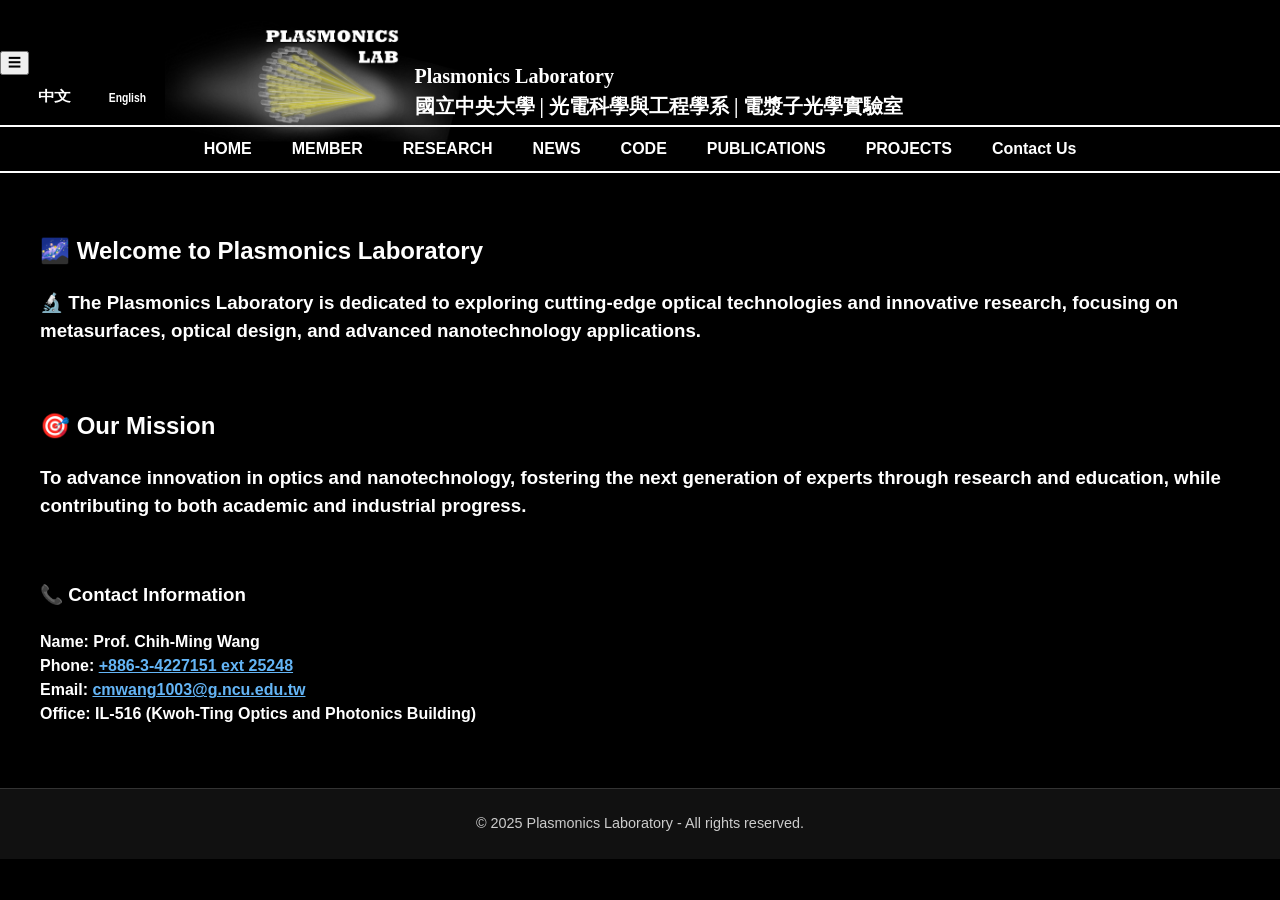
<file: index.html>
<!DOCTYPE html>
<html lang="zh-TW">
<head>
    <meta charset="UTF-8">
    <meta name="viewport" content="width=device-width, initial-scale=1.0">
    <meta property="og:locale" content="zh_TW" />
    <meta property="og:type" content="website" />
    <meta property="og:title" content="國立中央大學 電漿子光學實驗室" />
    <meta property="og:description" content="實驗室成員"/>
    <meta property="og:image" content="images/favicon/favicon.png" />
    <meta property="og:image:alt" content="NOL" />
    <meta property="og:image:type" content="image/png" />
    <meta property="og:image:width" content="1024" />
    <meta property="og:image:height" content="1024" />
    <title>Plasmonics Laboratory</title>
    <link rel="icon" href="images/favicon/favicon.ico">
    <link rel="stylesheet" href="style.css">
    <link rel="stylesheet" href="https://cdn.jsdelivr.net/npm/swiper@10/swiper-bundle.min.css">
    <script src="script.js" defer></script>
</head>
<body>
    <!-- 頂部區域 -->
    <header>
        <div class="top-bar">
            <!-- 漢堡選單按鈕 -->
            <button class="hamburger" onclick="toggleMenu()">☰</button>
            <!-- Logo 與標題 -->
            <div class="logo-container">
                <img src="images/header/lab_logo2.png" alt="Plasmonics Laboratory" class="lab-logo">
                <h1 class="lab-title">
                    <span >Plasmonics Laboratory</span><br>
                    <span >國立中央大學 | 光電科學與工程學系 | 電漿子光學實驗室</span>
                </h1>
            </div>

            <!-- 語言切換按鈕 -->
            <div class="language-switcher">
                <img id="lang-zh" src="images/header/flag_chinese.svg" alt="切換到中文版" class="flag-icon" title="切換到中文版">
                <img id="lang-en" src="images/header/flag_english.svg" alt="Switch to English" class="flag-icon" title="Switch to English">
            </div>
        </div>

        
    <!-- 導覽列 -->
    <!-- 更新後的導覽列，確保點擊連結時切換內容 -->
    <nav class="main-nav">
      <ul>
          <!-- 單層選單 -->
          <li><a href="#" data-section="home"><span lang="en">HOME</span><span lang="zh">首頁</span></a></li>
          
          <!-- 成員子選單 -->
          <li class="has-submenu">
              <a href="#" data-section="member"><span lang="en">MEMBER</span><span lang="zh">成員</span></a>
              <ul class="submenu">
                  <li><a href="#" data-section="advisor-professor"><span lang="en">Professor</span><span lang="zh">指導教授</span></a></li>
                  <li><a href="#" data-section="current-members"><span lang="en">Members</span><span lang="zh">現任成員</span></a></li>
                  <li><a href="#" data-section="former-members"><span lang="en">Graduate</span><span lang="zh">畢業生</span></a></li>
              </ul>
          </li>
          
          <!-- 研究子選單 -->
          <li class="has-submenu">
              <a href="#" data-section="research"><span lang="en">RESEARCH</span><span lang="zh">研究</span></a>
              <ul class="submenu">
                  <li><a href="#" data-section="meta-optics"><span lang="en">Meta-Optics</span><span lang="zh">超穎光學</span></a></li>
                  <li><a href="#" data-section="machine-learning"><span lang="en">Machine Learning</span><span lang="zh">機器學習</span></a></li>
                  <li><a href="#" data-section="cmos"><span lang="en">CMOS Image Sensor</span><span lang="zh">CMOS感光元件</span></a></li>
              </ul>
          </li>
  
          <!-- 新增的單層選單 -->
          <li><a href="#" data-section="news"><span lang="en">NEWS</span><span lang="zh">最新消息</span></a></li>
          <li><a href="#" data-section="code"><span lang="en">CODE</span><span lang="zh">程式碼</span></a></li>
          <li><a href="#" data-section="publications"><span lang="en">PUBLICATIONS</span><span lang="zh">研究發表</span></a></li>
          <li><a href="#" data-section="projects"><span lang="en">PROJECTS</span><span lang="zh">研究計畫</span></a></li>
          <li><a href="#" data-section="join-us"><span lang="en">Contact Us</span><span lang="zh">聯絡我們</span></a></li>
      </ul>
    </nav>
  </header>
  <!-- JavaScript 用於控制漢堡選單 -->
  <script>
    const hamburger = document.querySelector('.hamburger');
    const navMenu = document.querySelector('.main-nav');
    // ✅ 漢堡按鈕點擊事件：開啟與關閉切換
function toggleMenu() {
    navMenu.classList.toggle('active');

    // 切換漢堡按鈕圖示 (☰ ↔ ✖)
    if (navMenu.classList.contains('active')) {
        hamburger.textContent = '✖';
    } else {
        hamburger.textContent = '☰';
    }
}
// ✅ 點擊導覽列選項時自動關閉並載入新頁面
document.querySelectorAll('.main-nav a').forEach(link => {
    link.addEventListener('click', (event) => {
        event.preventDefault();  // 防止頁面跳轉
        const sectionName = link.getAttribute('data-section'); // 讀取 data-section 屬性
        loadSection(sectionName); // 載入對應頁面
        navMenu.classList.remove('active'); // 自動關閉選單
        hamburger.textContent = '☰'; // 恢復漢堡圖示
    });
});
    </script>
  <!-- 主內容區 -->
    <main id="main-content">
        <!-- 預設載入的首頁內容將由 script.js 動態載入 -->
    </main>

    <!-- 底部 -->
    <footer>
        <p lang="en">© 2025 Plasmonics Laboratory - All rights reserved.</p>
        <p lang="zh">© 2025 電漿子光學實驗室 - 版權所有</p>
    </footer>
</body>
</html>
</file>
<file: style.css>
/* 預設語言顯示設定 */
[lang="en"] { display: block; }
[lang="zh"] { display: none; }

/* 當前語言的切換 */
body.zh [lang="zh"] { display: block; }
body.zh [lang="en"] { display: none; }
body.en [lang="en"] { display: block; }
body.en [lang="zh"] { display: none; }


/* 全域設定：深色背景、字體家族 (中文用 Meiryo、英文用 Arial) */
html, body {
  margin: 0;
  padding: 0;
  background-color: #000; /* 深色背景 */
  color: #ffffff;
  line-height: 1.5;
}

.container {
  width: 100%;
  margin: auto;
  overflow: hidden;
}

h1 {
  text-align: center;
  margin: 0 0;
}

/* 深色背景、字體設定與先前相同 */
[lang="zh"] { font-family: "Meiryo", sans-serif; }
[lang="en"] { font-family: "Arial", sans-serif; }

/* 頂部區域（header） */
header {
  width: 100%;
  background-color: #000; /* 與背景同色，頂部圖片底色即透明 */
  position: sticky;       /* 滾動時頂部固定 */
  top: 0;
  z-index: 999;
  justify-content: center;
  align-items: center;
}

/* 頂部內的水平分布 */
.top-bar {
  position: relative; /* 讓內部元素可用絕對定位 */
  display: inline-block;
  align-items: center;
  justify-content: space-between;
  padding: 50px 0px;
}


.logo-container {
  display: flex;
  gap: 0px;
  margin-top: 0px;
  align-items: flex-end; /* 使圖片在父容器中垂直置中 */
  position: absolute;
  top: 65%;
  left: 50%;
  transform: translate(50%, -50%);
}

.lab-logo {
  width: 300px;
  height: auto;
  top: 0px;
  left: 0px;
  border-radius: 10px;
}

/* 領導者資訊區域 */
.lab-title {
  font-size: 20px;
  width: 500px;
  text-align: left; /* 文字水平向左對齊 */
  align-items: flex-start; /* 保持原本的垂直對齊設定 */
  color: #fff;
  position: absolute;
  top: 40px;
  left: 250px;
}
/* -------------------------------------
   語言切換 / 其他功能區 (略)
------------------------------------- */
.language-switcher {
  display: flex;
  align-items: center;
  justify-content: flex-start; /* 將內容對齊到最左側 */
  position: absolute;          /* 如果需要絕對定位在視窗最左側 */
  left: 0;                     /* 靠齊最左邊 */
  padding-left: 8px;          /* 可根據需要調整內邊距 */
  padding-top: 8px;          /* 可根據需要調整內邊距 */
}


/* 國旗切換 icon，給予大小與簡易動態效果 */
.flag-icon {
  width: 53px;    /* icon 寬高可自行調整 */
  height: 30px;
  margin-left: 20px;
  cursor: pointer;
  transition: transform 0.3s ease;
}

/* hover 時放大、旋轉或改變透明度等效果 */
.flag-icon:hover {
  transform: scale(1.1) rotate(5deg);
}



/* -------------------------------------
   導覽列
------------------------------------- */
.main-nav {
  background-color: #000000;
  /* ★ 導覽列分隔線改為白色 ★ */
  border-top: 2px solid white; 
  border-bottom: 2px solid white;
  display: flex;
  justify-content: center;
}

.main-nav ul {
  list-style: none;
  display: flex;
  justify-content: center;
  margin: 0;
  padding: 0px;
  justify-content: flex-start;
}

.main-nav li {
  position: relative; /* 為了讓子選單絕對定位 */
  margin: 0 20px;
  padding: 0;
}

.main-nav a {
  color: #fff;
  text-decoration: none;
  font-weight: 600;
  font-size: 1rem;
  padding: 10px 0;
  display: inline-block;
}

/* ★ 滑鼠 hover 時字顏色改為 #957B5F ★ */
.main-nav a:hover {
  color: #957B5F;
}

/* 隱藏子選單 */
.submenu {
  display: none !important; /* 強制隱藏 */
  position: absolute; 
  top: 100%; /* 從父選單下方開始顯示 */
  left: 0;
  list-style: none;
  margin: 0;
  padding: 0;
  background-color: #2B2B2B; /* 子選單背景顏色 */
  min-width: 50px;         /* 視需求調整 */
}

/* 子選單每個 <li> */
.submenu li {
  margin: 0;
}

/* 子選單的 a */
.submenu a {
  color: #808080;         /* 和背景同色 (預設看不見，hover 才換色) */
  padding: 8px 12px;      /* 內距 */
  display: block;         /* 讓超連結可填滿整個區塊 */
  white-space: nowrap;    /* 避免換行 */
}

/* 子選單的 a hover -> 字顏色變 #957B5F */
.submenu a:hover {
  color: #957B5F; 
  background-color: #333; /* 或者改別的顏色，以示反差 */
}

/* 滑過父選單 li 時，顯示子選單 */
.has-submenu:hover .submenu {
  display: block !important; /* 強制顯示 */
}

/* 主內容區 */
main {
  max-width: 1400px;
  margin: 0 auto;
  padding: 20px;
}

/* 預設隱藏所有 section */
section {
  display: none;
}

section.active {
  display: block;
}

/* 基礎動畫：淡入 */
.fade-in {
  opacity: 0;
  animation: fadeIn 1.2s forwards; /* forwards 使動畫結束後保持狀態 */
  animation-timing-function: ease-in-out;
}

/* 定義淡入的 keyframe */
@keyframes fadeIn {
  0% {
    opacity: 0;
    transform: translateY(10px);
  }
  100% {
    opacity: 1;
    transform: translateY(0);
  }
}


/* 底部區域 */
footer {
  text-align: center;
  padding: 10px 0;
  border-top: 1px solid #333;
  background-color: #111;
  color: #ccc;
  font-size: 0.9rem;
}


/* 手機模式：導覽列使用漢堡選單 */
@media (max-width: 768px) {
  /* Header 讓標題與Logo改為堆疊排列 */
  header {
    padding: 0px;
    height: 50px;
    padding: 0;
    margin: 0;
  }

  .top-bar {
    position: relative; /* 讓內部元素可用絕對定位 */
    display: inline-block;
    align-items: center;
    justify-content: space-between;
    padding: 10px 0px;
  }
  /* 隱藏 logo 與標題 */
  .logo-container, .lab-title{
    display: none;
  }
  .language-switcher {
    top: 13px;
    left: 24px
  }
  /* 導覽列隱藏，改由漢堡選單控制 */
  .main-nav {
      display: none;
      flex-direction: column;
      align-items: center;
      width: 50%;
  }

  /* 導覽列展開 */
  .main-nav.active {
    display: flex;
    position: absolute;
    top: 50px;
    left: 30px;
    background-color: #000;
    width: 50%;
    border-top: 1px solid #000000;
    padding: 1px 0;
    z-index: 1000;
    width: 180px;
    border-radius: 10px;
}
  /* 連結樣式微調 */
  .main-nav a {
    font-size: 1rem;
    padding: 1px;
    display: block; /* 讓連結能夠填滿整個區塊，方便點擊 */
    border-radius: 8px;
    background-color: #333;
    width: 150px;
  }

  /* 導覽列每個連結獨立一行 */
  .main-nav li {
    margin: 5px 0;
    width: 100%;
    text-align: center;
  }
  /* 開啟導覽列 */
  .main-nav.active {
      display: flex;
  }

  /* 導覽列選項堆疊排列 */
  .main-nav ul {
      flex-direction: column;
      gap: 10px;
      padding: 0;
      width: 100%;
      text-align: center;
  }

  /* 漢堡選單按鈕樣式 */
  .hamburger {
      display: block;
      cursor: pointer;
      padding: 0px;
      font-size: 36px;
      color: #fff;
      background: none;
      border: none;
  }
  /* 導覽列子選單樣式：改為下拉顯示 */
  .submenu {
    position: static;
    display: none;
    width: 100%;
    background: #000000;
    padding: 10px 10px;
  }

  /* 子選單每個項目獨立顯示 */
  .submenu li {
    margin: 5px 0;
  }
  /* 子選單連結樣式微調 */
  .submenu a {
    padding: 3px;
    display: block;
    background: #555;
    color: #fff;
    border-radius: 8px;
}
}
</file>
